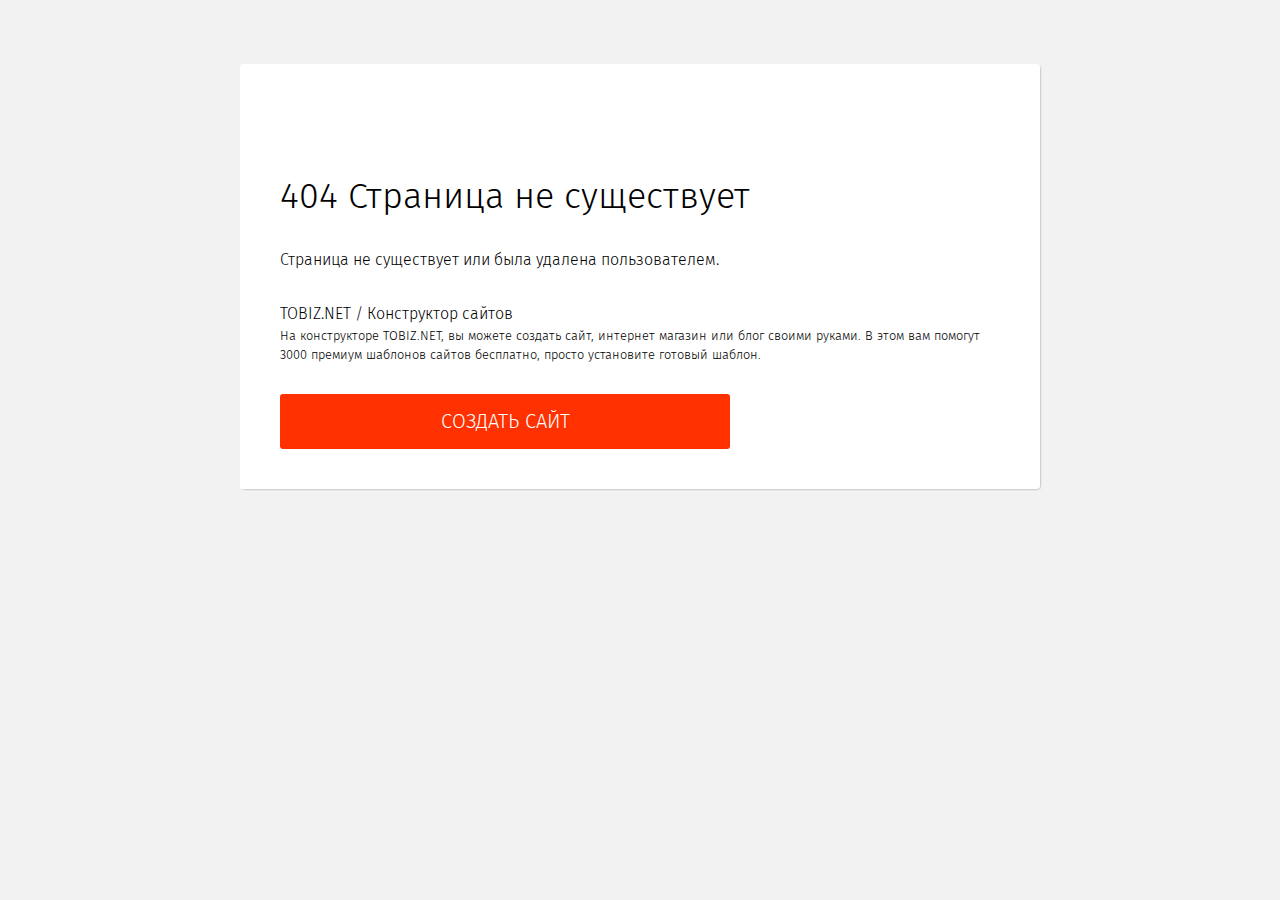
<file: img/nul_.html>
<!DOCTYPE html>
<html>
    <head>
        <title>404 Страница не cуществует</title>
        <meta charset="UTF-8">
        <meta name="viewport" content="width=device-width, initial-scale=1.0">
        <style>

            html, body{
                background: #f2f2f2;
                height: 100%;
                width: 100%;
                font-family: sans-serif;
                display: flex;
                justify-content: center;
                align-items: flex-start;
                font-family: 'Fira Sans', sans-serif;
                font-weight: 300;
                padding: 0;
                margin: 0;


            }

            a{
                color: #ff3100;
            }
            a:hover{
                text-decoration: none;
            }
            .wrapper{
                margin: 5% 0;
                box-shadow: 1px 1px 3px -2px #000;
                box-sizing: border-box;
                background: #fff;
                padding: 40px;
                width: 90%;
                border-radius: 3px;
                max-width: 800px;

            }
            .logo{
                width: 100px;
                height: 70px;
                background-image: url(https://tobiz.net/logo.svg);
                background-repeat: no-repeat;
                background-size: 100% auto;

            }
            .title{
                font-size: 36px;
                margin-bottom: 30px;
            }
            .line1,.subtitle,.line2{
                line-height: 150%;
            }
            .subtitle, .line2{
                margin-bottom: 30px;

            }

            .line2{
                font-size: 80%;
            }
            .btn{
                display: block;
                background: #ff3100;
                max-width: 450px;
                height: 55px;
                line-height: 55px;
                text-transform: uppercase;
                text-decoration: none;
                box-sizing: border-box;
                color: #fff;
                text-align: center;
                border-radius: 3px;
                font-size: 20px;

            }
            .btn:hover{
                background: #e62c00;
            }
            @media (max-width: 480px){
                .title{
                    font-size: 24px;
                }
            }


        </style>
    </head>
    <body>

            <div class="wrapper" >
                <div class="inner" >
                    <div class="logo"></div>
                    <div class="title">404 Страница не cуществует</div>
                    <div class="subtitle">Страница не cуществует или была удалена пользователем.</div>
                    <div class="line1">TOBIZ.NET / Конструктор сайтов</div>
                    <div class="line2">
                        На конструкторе TOBIZ.NET, вы можете создать сайт, интернет магазин или блог своими руками. В этом вам помогут 3000 премиум шаблонов сайтов бесплатно, просто установите готовый шаблон.                    </div>
                    <a class="btn" href="https://tobiz.net/?utm_source=lp-tobiz&source=163481.lp.tobiz.net">Создать сайт</a>

                </div>
            </div>
            <link href="https://fonts.googleapis.com/css?family=Fira+Sans:200,300" rel="stylesheet">
    </body>
</html>
</file>
